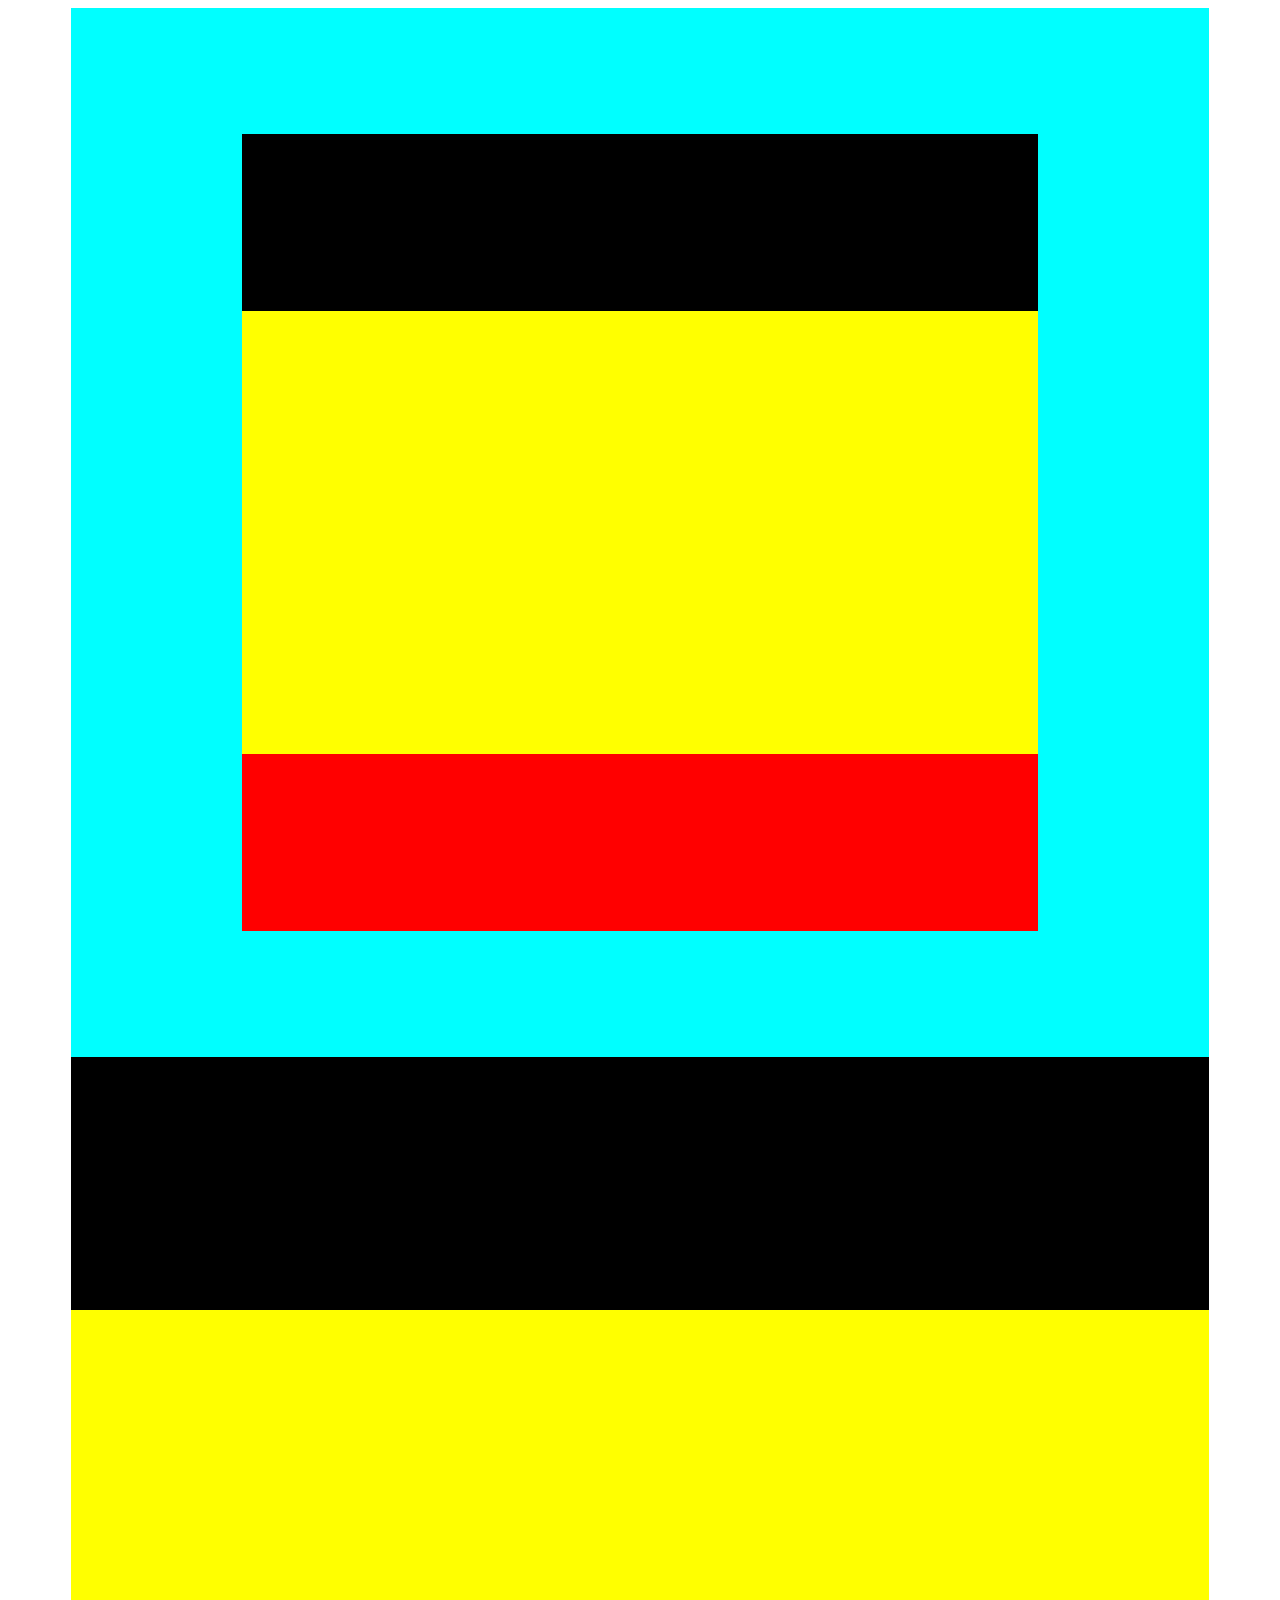
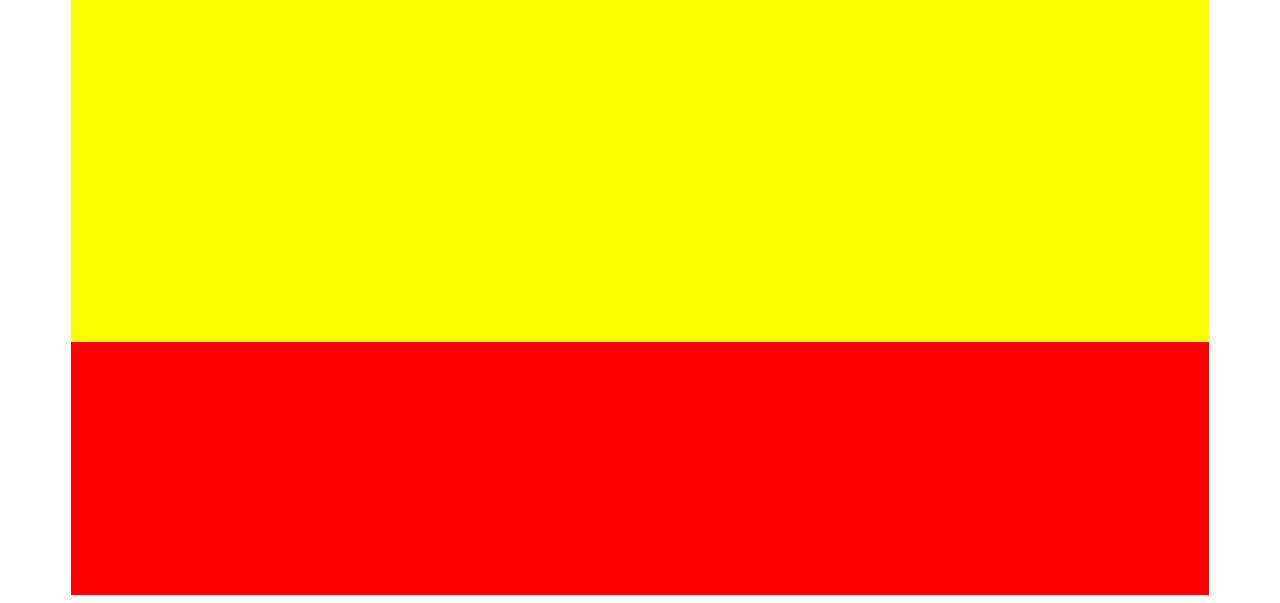
<file: Elevmappe/index.html>
<!DOCTYPE html>
<html lang="en">
<head>
    <meta charset="UTF-8">
    <meta name="viewport" content="width=device-width, initial-scale=1.0">
    <title>Document</title>
    <link rel="stylesheet" href="style.css">
</head>
<body>
    <!--Skriv din kode her!-->
    <div class="baggrund">
        <div class="black"></div>
        <div class="gul"></div>
        <div class="red"></div>
    </div>
    <div class="black"></div>
    <div class="gul"></div>
    <div class="red"></div>
</body>
</html>
</file>
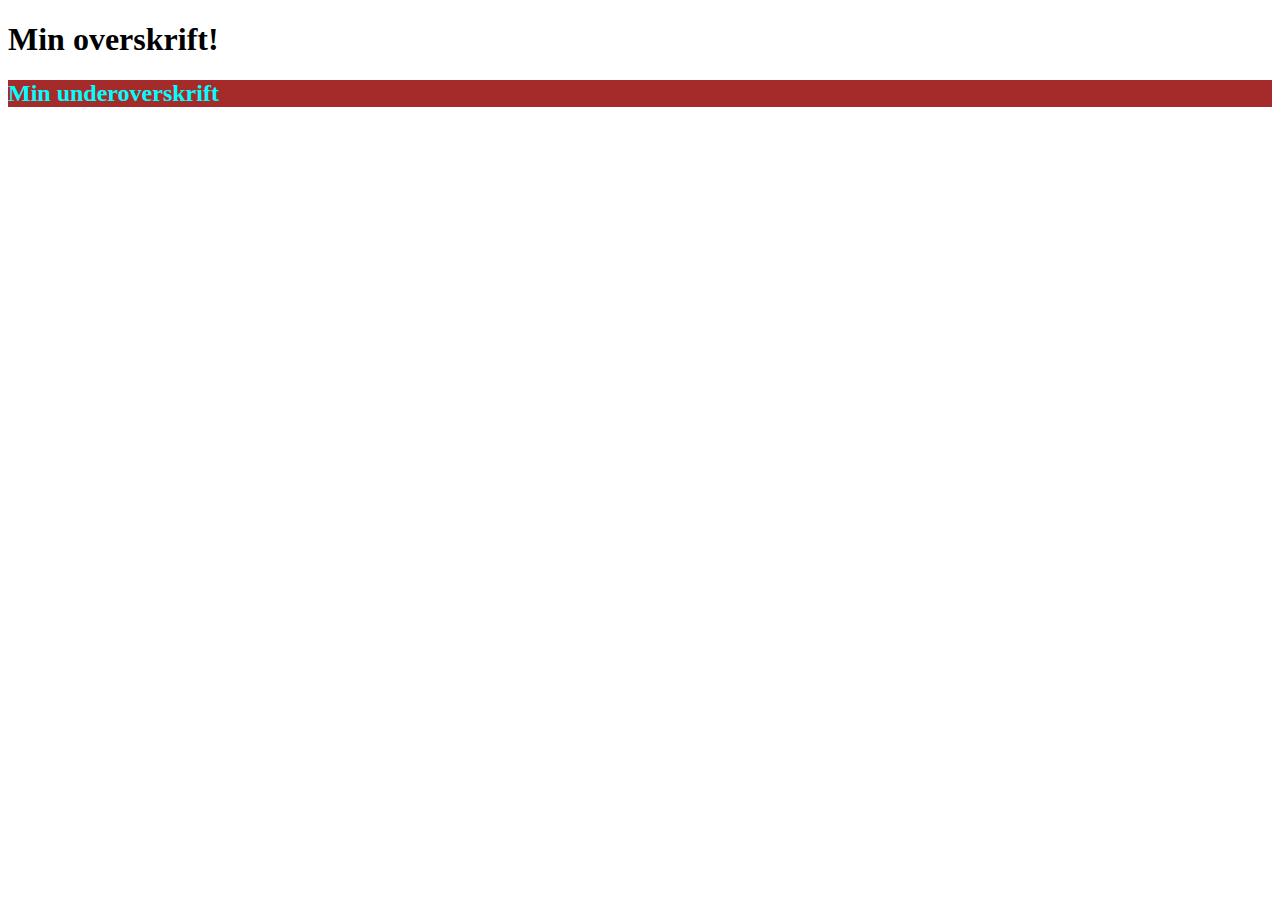
<file: eksempel1.html>
<!DOCTYPE html>
<html lang="en">
<head>
    <meta charset="UTF-8">
    <meta name="viewport" content="width=device-width, initial-scale=1.0">
    <title>Ekesmpel 1!</title>
    <style>
        div{
            background-color: brown;
        }
        h2{
            color: aqua;
        }
    </style>
</head>
<body>
    <h1>Min overskrift!</h1>
    <div>
        <h2>Min underoverskrift</h2>
    </div>
</body>
</html>
</file>
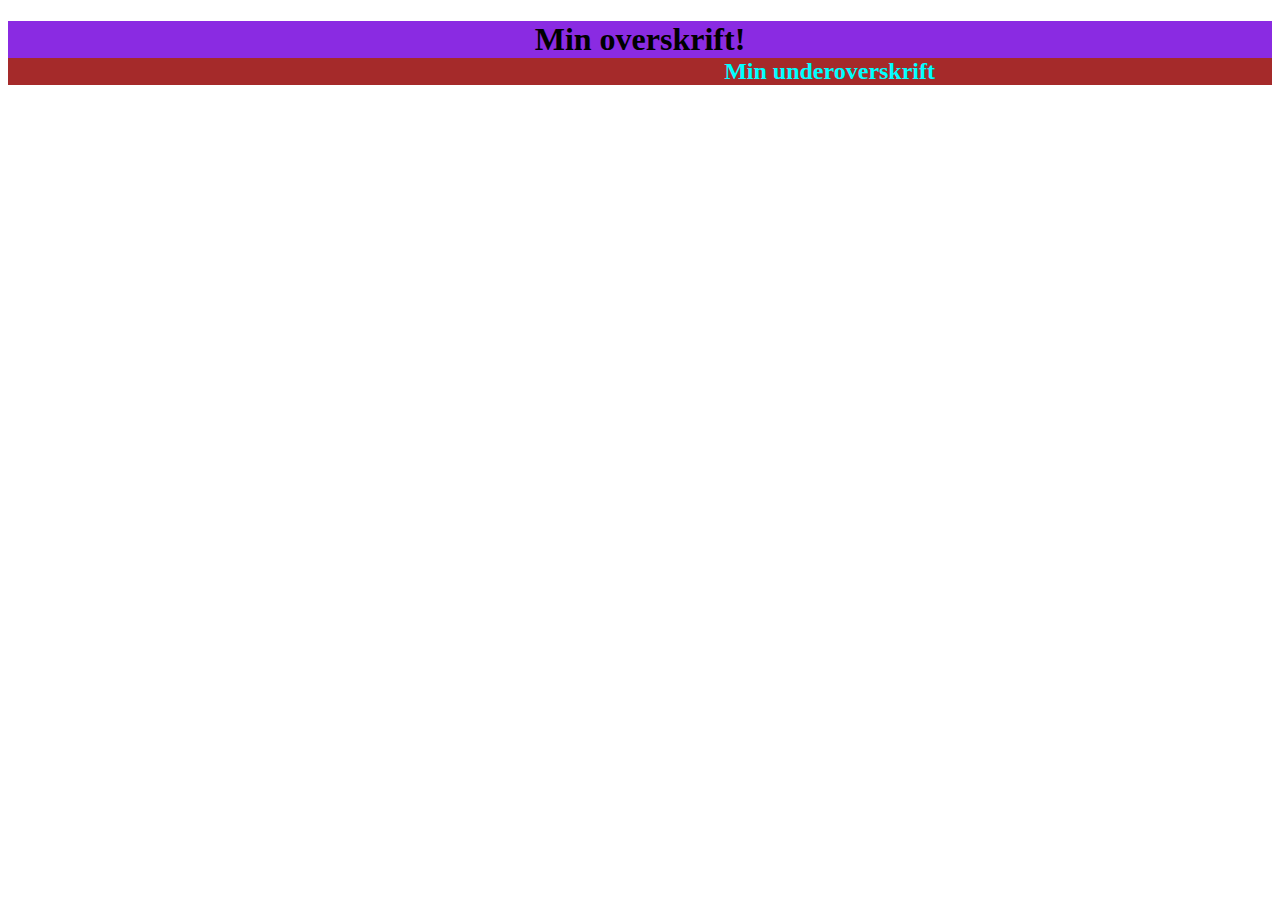
<file: Eksempel2.html>
<!DOCTYPE html>
<html lang="en">
<head>
    <meta charset="UTF-8">
    <meta name="viewport" content="width=device-width, initial-scale=1.0">
    <title>Ekesmpel 2!</title>
    <style>
        div{
            background-color: brown;
            text-align: center;
            padding: 0%;
        }
        h2{
            color: aqua;
            margin-left: 30%;
            padding: 0%;
            margin-top: 0%;
        }
        .div1{
            background-color: blueviolet;
            margin-bottom: 0%;
            padding-bottom: 0%;
        }
        h1{
            margin-bottom: 0%;
            padding-bottom: 0%;
        }
    </style>
</head>
<body>
    <div class="div1">
        <h1>Min overskrift!</h1>
    </div>
    
    <div>
        <h2>Min underoverskrift</h2>
    </div>
</body>
</html>
</file>
<file: Elevmappe/style.css>
.red{
    background-color: red;
}
.black{
    background-color: black;
}
div{
    padding: 10%;
    margin-left: 5%;
    margin-right: 5%;
}
.gul{
    background-color: yellow;
    padding: 25%;
}
.baggrund{
    background-color: aqua;
}
</file>
